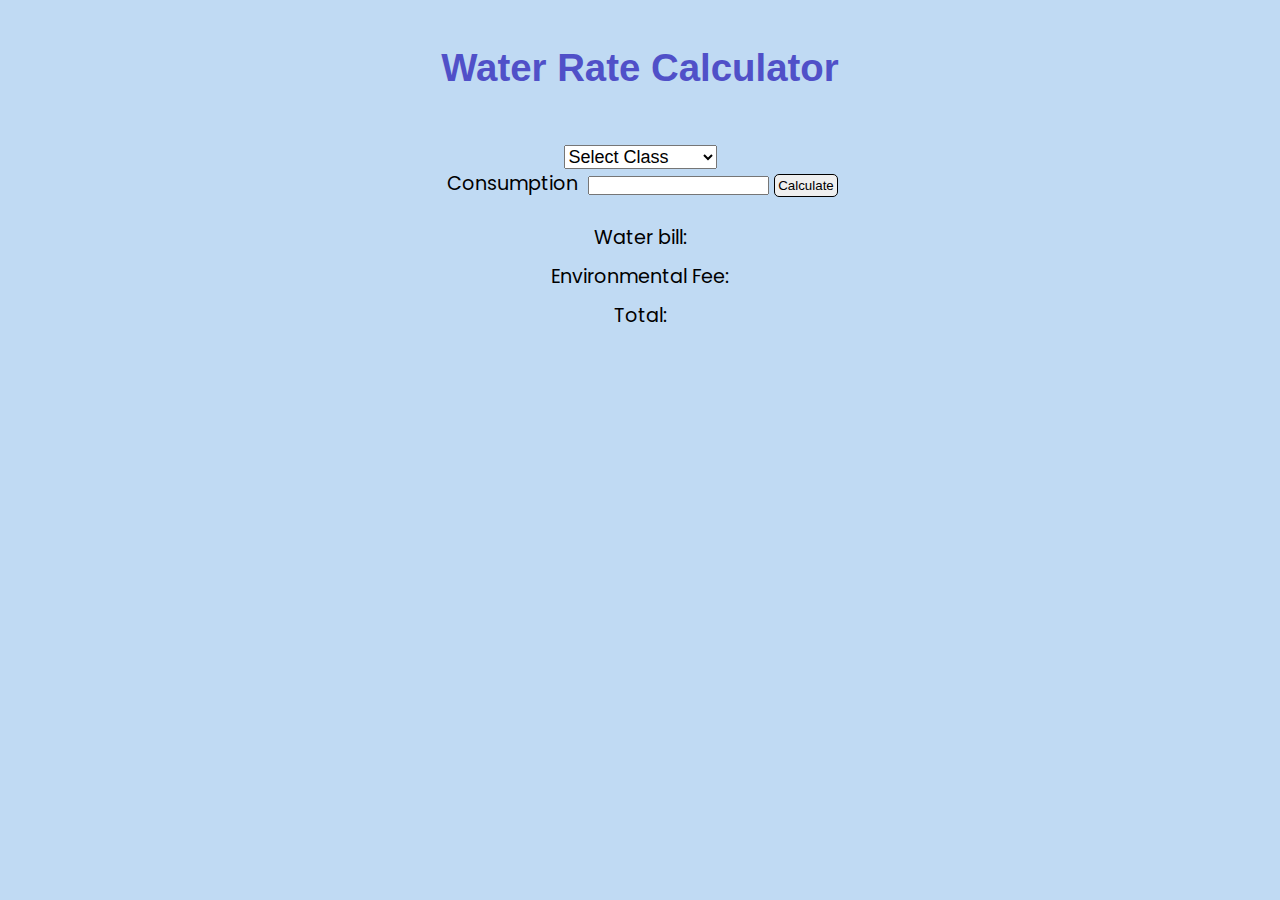
<file: index.html>
<!DOCTYPE html>
<html lang="en">
<head>
    <meta charset="UTF-8">
    <meta name="viewport" content="width=device-width, initial-scale=1.0">
    <title>Document</title>
    <link rel="stylesheet" href="bill.css">
</head>
<body>

    <h1>
        Water Rate Calculator
    </h1>
    <div class="box">
        <span id="txtError"></span>
        <select name="classification" id="selectClassification">
            <option value="">Select Class</option>
            <option value="Bulk Water">Bulk Water</option>
            <option value="Full Commercial">Full Commercial</option>
            <option value="Government">Government</option>
            <option value="Residential">Residential</option>
        </select>

        <div class="box-input">
            <span >Consumption</span>
            <input type="number" min="0" id="txtConsumption">
            <button id="btnCalculate">Calculate</button>
        </div>
        
        <div class="result">
            <span id="resultWaterBill">Water bill:</span>
            <span id="resultEnvironmentalFee">Environmental Fee:</span>
            <span id="resultTotal">Total:</span> 
        </div>
    </div>

    

    <script src="https://code.jquery.com/jquery-3.7.1.min.js" integrity="sha256-/JqT3SQfawRcv/BIHPThkBvs0OEvtFFmqPF/lYI/Cxo=" crossorigin="anonymous"></script>
    <script src="calculate.js"></script>
</body>
</html>
</file>
<file: bill.css>
@import url('https://fonts.googleapis.com/css2?family=Poppins:ital,wght@0,100;0,200;0,300;0,400;0,500;0,600;0,700;0,800;0,900;1,100;1,200;1,300;1,400;1,500;1,600;1,700;1,800;1,900&display=swap');


* {
    padding: 0px;

}

body {
    background-color: rgba(130, 182, 231, 0.505);
    font-size: larger;
    font-family: 'Poppins', sans-serif;
    margin: 0 auto;
    display: flex;
    flex-direction: column;

}

h1 {
    font-family: sans-serif;
    text-align: center;
    color: rgb(80, 80, 200);
    display: flex;
    justify-content: center;
    padding: 20px;
    transition: ease .2s;
}

h1:hover {
    scale: 1.1;
}


.box {
    display: flex;
    flex-direction: column;
    justify-content: center;
    align-items: center;
}

.result {
    display: flex;
    flex-direction: column;
    justify-content: start;
    align-items: center;
    margin: 20px 0px;

}

select {
    width: auto;
    font-size: 18px;
}

span {
    padding: 5px;
}

#txtError {
    text-align: center;
    color: red;
}

#btnCalculate {
    cursor: pointer;
    border: 1px solid black;
    padding: 3px;
    border-radius: 5px;
    transition: ease .2s;
}

#btnCalculate:hover {
    color: rgb(255, 255, 255);
    background-color: rgb(0, 0, 0);
    scale: 1.1;
}

#resultWaterBill {
    transition: ease .2s;
}

#resultWaterBill:hover {
    scale: 1.2;
}

#resultEnvironmentalFee {
    transition: ease .2s;
}

#resultEnvironmentalFee:hover {
    scale: 1.2;
}

#resultTotal {
    transition: ease .2s;
}

#resultTotal:hover {
    scale: 1.2;
}
</file>
